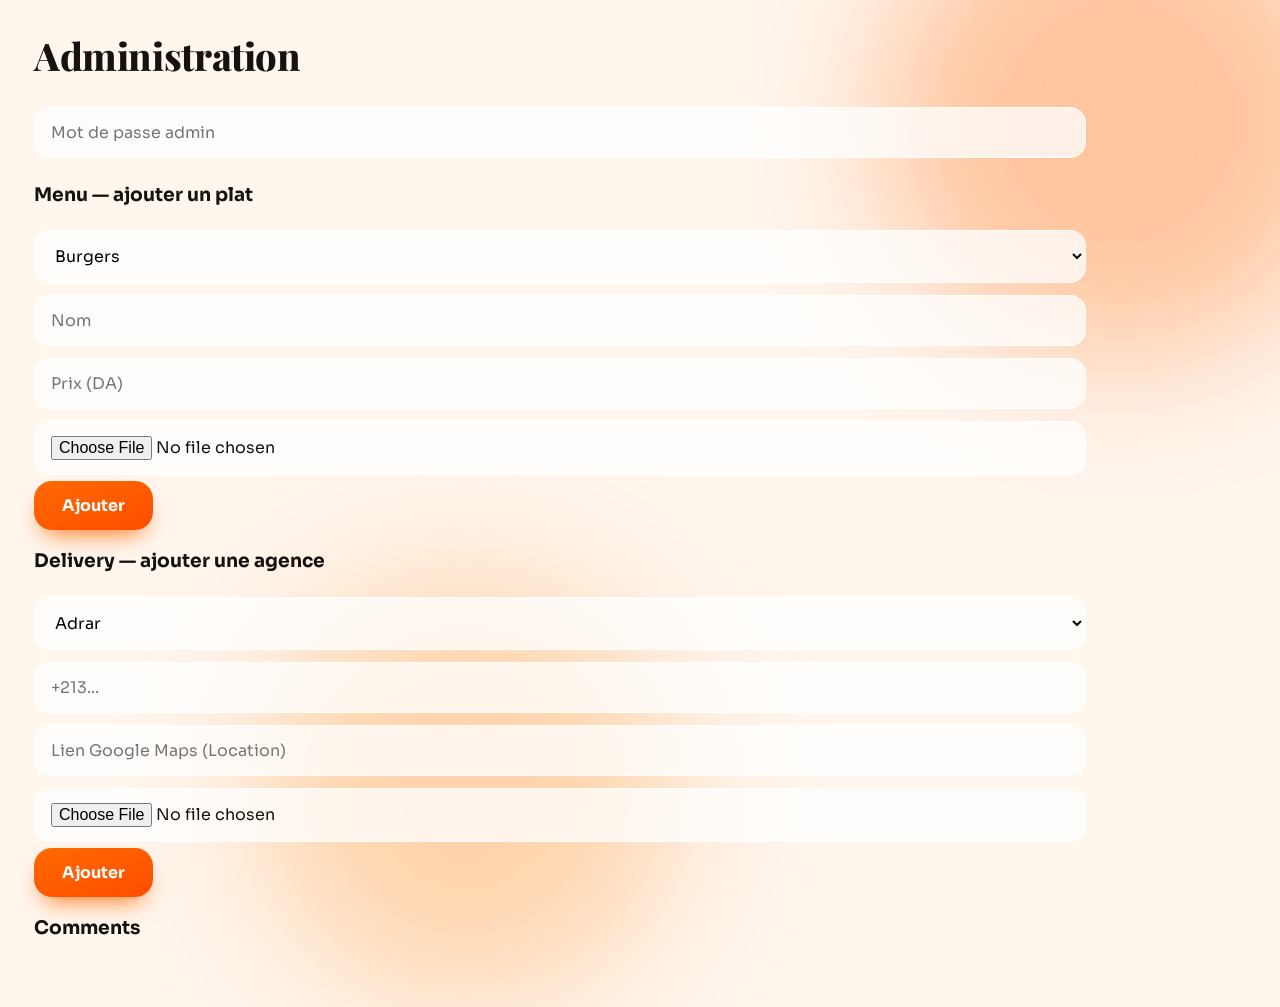
<file: admin.html>
<!doctype html><html lang="fr"><head><meta charset="utf-8"><meta name="viewport" content="width=device-width,initial-scale=1">
<title>Admin · El Padre Burgers</title><link rel="stylesheet" href="style.css"><style>.row{display:flex;gap:10px;align-items:center;border-bottom:1px solid #ddd;padding:6px}.row span{flex:1}.row img{width:40px;height:40px;border-radius:8px;object-fit:cover}.x{background:var(--k);color:var(--b);border:0;border-radius:10px;padding:6px 10px;cursor:pointer}</style></head><body>
<main><h2>Administration</h2>
<input id="pw" type="password" placeholder="Mot de passe admin">
<h3>Menu — ajouter un plat</h3>
<select id="mc"></select><input id="mn" placeholder="Nom"><input id="mp" type="number" placeholder="Prix (DA)"><input id="mi" type="file" accept="image/*">
<button class="send" onclick="save('Menu',{category:mc.value,name:mn.value,price:mp.value},mi)">Ajouter</button><div id="lm"></div>
<h3>Delivery — ajouter une agence</h3>
<select id="aw"></select><input id="ap" placeholder="+213..."><input id="al" placeholder="Lien Google Maps (Location)"><input id="ai" type="file" accept="image/*">
<button class="send" onclick="save('Agencies',{wilaya:aw.value,phone:ap.value,location:al.value},ai)">Ajouter</button><div id="la"></div>
<h3>Comments</h3><div id="lc"></div></main>
<script src="config.js"></script><script>
mc.innerHTML=CATS.map(c=>`<option>${c}</option>`).join("");aw.innerHTML=WILAYAS.map(c=>`<option>${c}</option>`).join("");
const toB64=f=>new Promise(r=>{const x=new FileReader();x.onload=()=>r(x.result.split(",")[1]);x.readAsDataURL(f)});
async function save(sheet,row,fi){
 const d={action:"save",pass:pw.value,sheet,row};
 if(fi.files[0]){d.img=await toB64(fi.files[0]);d.mime=fi.files[0].type}
 const r=await api.post(d);alert(r.error?"Mot de passe incorrect":"OK");load()}
async function del(sheet,id){if(!confirm("Supprimer ?"))return;const r=await api.post({action:"delete",pass:pw.value,sheet,id});alert(r.error?"Mot de passe incorrect":"OK");load()}
const R=(s,id,img,t)=>`<div class="row">${img?`<img src="${img}">`:""}<span>${t}</span><button class="x" onclick="del('${s}','${id}')">Supprimer</button></div>`;
async function load(){const D=await api.get();
 lm.innerHTML=D.menu.map(i=>R("Menu",i.id,i.image,`${i.category} — ${i.name} — ${i.price} DA`)).join("");
 la.innerHTML=D.agencies.map(i=>R("Agencies",i.id,i.image,`${i.wilaya} — ${i.phone}`)).join("");
 lc.innerHTML=D.comments.map(i=>R("Comments",i.id,"",`${i.name||"Client"} (${i.wilaya}) ${"★".repeat(Number(i.rating)||0)} — ${i.text}`)).join("")}
load();
</script></body></html>
</file>
<file: style.css>
@import url('https://fonts.googleapis.com/css2?family=Playfair+Display:ital,wght@0,600;0,800;1,600&family=Sora:wght@400;600;700&display=swap');
:root{--o:#ff6a00;--o2:#ff9a4d;--k:#16120f;--g:#7a6f66;--gl:rgba(255,255,255,.55);--gb:rgba(255,255,255,.75)}
*{box-sizing:border-box}html{background:#fff6ee;scroll-behavior:smooth}
body{margin:0;font-family:'Sora',system-ui,sans-serif;color:var(--k);display:flex;min-height:100vh}
body:before,body:after{content:"";position:fixed;z-index:-1;border-radius:50%;filter:blur(70px);animation:fl 14s ease-in-out infinite alternate}
body:before{width:480px;height:480px;background:#ff8a3d;opacity:.45;top:-120px;right:-80px}
body:after{width:420px;height:420px;background:#ffc58f;opacity:.7;bottom:-100px;left:20%;animation-delay:-6s}
@keyframes fl{to{transform:translate(-60px,60px) scale(1.15)}}
svg.i{width:22px;height:22px;stroke:currentColor;fill:none;stroke-width:1.7;stroke-linecap:round;stroke-linejoin:round;flex:none}
.glass{background:var(--gl);backdrop-filter:blur(18px) saturate(1.5);-webkit-backdrop-filter:blur(18px) saturate(1.5);border:1px solid var(--gb);box-shadow:0 14px 34px -16px rgba(255,106,0,.35),inset 0 1px 0 #fff}
.gi{width:44px;height:44px;border-radius:15px;display:grid;place-items:center;background:linear-gradient(145deg,rgba(255,255,255,.8),rgba(255,255,255,.3));border:1px solid rgba(255,255,255,.9);box-shadow:0 6px 16px -6px rgba(255,106,0,.45),inset 0 1px 0 #fff;color:var(--o);backdrop-filter:blur(8px);flex:none;transition:.3s}
aside{width:236px;margin:16px;padding:22px 14px;background:linear-gradient(165deg,rgba(255,122,20,.95),rgba(255,70,0,.9));border-radius:34px;position:sticky;top:16px;height:calc(100vh - 32px);display:flex;flex-direction:column;gap:6px;color:#fff;box-shadow:0 24px 50px -20px rgba(255,80,0,.7),inset 0 1px 0 rgba(255,255,255,.4)}
.brand{display:flex;align-items:center;gap:12px;margin:0 6px 26px}
.logo{width:52px;height:52px;border-radius:18px;background:rgba(255,255,255,.95);display:grid;place-items:center;overflow:hidden;color:var(--o);box-shadow:0 8px 20px -8px rgba(0,0,0,.4)}
.logo img{width:100%;height:100%;object-fit:contain}.logo img~svg{display:none}
.brand b{font-family:'Playfair Display',serif;font-size:19px;line-height:1.05;font-weight:800}
aside button{all:unset;display:flex;align-items:center;gap:12px;padding:8px 10px;border-radius:20px;font-weight:600;font-size:15px;cursor:pointer;transition:background .3s}
aside button .gi{width:40px;height:40px;background:rgba(255,255,255,.22);border-color:rgba(255,255,255,.4);color:#fff;box-shadow:inset 0 1px 0 rgba(255,255,255,.5)}
aside button:hover{background:rgba(255,255,255,.14)}aside button:hover .gi{transform:rotate(-8deg) scale(1.08)}
aside button:focus-visible{outline:2px solid #fff}
aside button.on{background:rgba(255,255,255,.95);color:var(--o)}aside button.on .gi{background:linear-gradient(145deg,#fff2e6,#ffd8b8);color:var(--o);border-color:#fff}
.foot{margin-top:auto;font-family:'Playfair Display',serif;font-style:italic;opacity:.9;padding:0 8px}
main{flex:1;padding:30px 34px 50px;max-width:1120px;min-width:0;animation:pg .5s ease}
@keyframes pg{from{opacity:0;transform:translateY(14px)}}
h2{font-family:'Playfair Display',serif;font-size:38px;font-weight:800;margin:0 0 20px;letter-spacing:-.01em}
h2 em{font-weight:600;color:var(--o)}
.hero{background:linear-gradient(120deg,var(--k),#3a2314);color:#fff;border-radius:36px;padding:44px;min-height:240px;display:flex;align-items:center;margin-bottom:60px;position:relative;box-shadow:0 30px 60px -30px rgba(0,0,0,.6)}
.hero:before{content:"";position:absolute;inset:0;border-radius:36px;background:radial-gradient(circle at 85% 40%,rgba(255,106,0,.85),transparent 55%)}
.hero>div{position:relative;max-width:440px}
.hero h1{font-family:'Playfair Display',serif;font-size:clamp(34px,5vw,56px);line-height:1;margin:0 0 14px;font-weight:800}.hero h1 i{color:var(--o2);font-weight:600}
.hero p{margin:0 0 20px;color:#e6d8cc;font-size:15px}
.chips{display:flex;gap:10px;flex-wrap:wrap}.chip{display:flex;align-items:center;gap:8px;padding:8px 14px 8px 8px;border-radius:50px;font-size:13px;font-weight:600;background:rgba(255,255,255,.14);border:1px solid rgba(255,255,255,.3);backdrop-filter:blur(10px)}
.chip .gi{width:30px;height:30px;border-radius:50%}.chip svg.i{width:16px;height:16px}
.hero .fl{position:absolute;right:24px;top:-34px;width:min(330px,38%);filter:drop-shadow(0 30px 24px rgba(0,0,0,.5));animation:bob 5s ease-in-out infinite}
.hero .fl.ph0{display:grid;place-items:center;height:260px;color:rgba(255,255,255,.9)}.hero .fl svg.i{width:120px;height:120px;stroke-width:1}
@keyframes bob{50%{transform:translateY(-14px) rotate(3deg)}}
.search{display:flex;align-items:center;gap:10px;border-radius:20px;padding:0 18px;color:var(--g);margin-bottom:18px}
.search input{border:0;background:none;margin:0;padding:16px 0;outline:0;font:inherit;width:100%;color:var(--k)}
.cats{display:flex;gap:12px;overflow-x:auto;padding:6px 4px 18px;scrollbar-width:none}.cats::-webkit-scrollbar{display:none}
.cat{flex:none;display:flex;flex-direction:column;align-items:center;gap:8px;min-width:92px;padding:12px 8px;border-radius:24px;font:inherit;font-size:12.5px;font-weight:600;cursor:pointer;color:var(--k);transition:.3s}
.cat:hover .gi{transform:translateY(-3px)}
.cat.on{background:linear-gradient(160deg,var(--o),#ff4d00);color:#fff;border-color:transparent;box-shadow:0 14px 28px -10px var(--o)}
.cat.on .gi{background:rgba(255,255,255,.25);color:#fff;border-color:rgba(255,255,255,.5)}
.grid{display:grid;grid-template-columns:repeat(auto-fill,minmax(230px,1fr));gap:70px 22px;padding-top:70px}
.card{position:relative;border-radius:30px;padding:120px 18px 18px;text-align:center;transition:transform .35s,box-shadow .35s;animation:rise .6s cubic-bezier(.2,.8,.2,1) both;animation-delay:calc(var(--d,0)*70ms)}
@keyframes rise{from{opacity:0;transform:translateY(30px) scale(.96)}}
.card:hover{transform:translateY(-8px)}
.card .food{position:absolute;left:50%;top:-62px;width:78%;height:185px;object-fit:contain;transform:translateX(-50%);filter:drop-shadow(0 22px 14px rgba(70,30,0,.35));transition:transform .5s cubic-bezier(.2,.8,.2,1)}
.card:hover .food{transform:translateX(-50%) scale(1.1) rotate(-6deg)}
.card .food.none{display:grid;place-items:center;color:var(--o);filter:none;opacity:.7}.card .food svg.i{width:90px;height:90px;stroke-width:1.2}
.card h3{font-family:'Playfair Display',serif;font-size:21px;margin:0 0 12px;font-weight:600}
.row2{display:flex;justify-content:space-between;align-items:center}
.price{font-size:20px;font-weight:700;color:var(--o)}.price small{font-size:11px;color:var(--g);margin-left:2px}
.add{width:42px;height:42px;border-radius:15px;background:var(--k);color:#fff;display:grid;place-items:center;transition:.3s}.card:hover .add{background:var(--o);transform:rotate(90deg)}
.form{border-radius:32px;padding:26px;margin-bottom:28px;max-width:720px}
.form h3{font-family:'Playfair Display',serif;font-size:24px;margin:0 0 4px}.form>p{margin:0 0 16px;color:var(--g);font-size:14px}
.fld{display:flex;align-items:center;gap:10px;background:rgba(255,255,255,.7);border:1.5px solid rgba(255,255,255,.9);border-radius:18px;padding:0 14px;margin:10px 0;color:var(--o);transition:.25s}
.fld:focus-within{border-color:var(--o);box-shadow:0 0 0 4px rgba(255,106,0,.12)}
.fld select,.fld textarea{border:0!important;background:none;margin:0;padding:14px 0;outline:0;font:inherit;color:var(--k);width:100%;resize:none}
.fld.ta{align-items:flex-start;padding-top:14px}.fld.ta textarea{padding:0}
.fb{display:flex;justify-content:space-between;align-items:center;margin-top:12px}.cn{font-size:12px;color:var(--g)}
input,select,textarea{width:100%;padding:14px 16px;margin:6px 0;border:1.5px solid rgba(255,255,255,.9);border-radius:16px;font:inherit;background:rgba(255,255,255,.75);outline:0}
input:focus,select:focus,textarea:focus{border-color:var(--o)}
.send{display:inline-flex;align-items:center;gap:10px;background:linear-gradient(160deg,var(--o),#ff4d00);color:#fff;border:0;border-radius:18px;padding:14px 28px;font:inherit;font-weight:700;cursor:pointer;box-shadow:0 12px 24px -10px var(--o);transition:.3s}
.send:hover{transform:translateY(-2px)}.send:disabled{opacity:.6;transform:none}.send:hover svg{transform:translate(3px,-3px)}.send svg{transition:.3s}
.bub{display:flex;gap:14px;border-radius:26px;padding:18px;margin:14px 0;max-width:720px;animation:rise .6s both;animation-delay:calc(var(--d,0)*70ms)}
.av{width:46px;height:46px;border-radius:16px;background:linear-gradient(145deg,var(--o2),var(--o));color:#fff;display:grid;place-items:center;font-weight:700;flex:none;font-family:'Playfair Display',serif;font-size:20px}
.bub b{font-size:15px}.bub small{color:var(--g);margin-left:8px}.bub p{margin:6px 0 0;line-height:1.55;color:#3a322c}
.dc{border-radius:30px;overflow:hidden;animation:rise .6s both;animation-delay:calc(var(--d,0)*70ms);transition:transform .35s}.dc:hover{transform:translateY(-6px)}
.dp{height:150px;background:linear-gradient(135deg,var(--o2),#ff4d00);position:relative;display:grid;place-items:center;color:rgba(255,255,255,.85)}
.dp img{position:absolute;inset:0;width:100%;height:100%;object-fit:cover;transition:transform .6s}.dc:hover .dp img{transform:scale(1.08)}
.dp:after{content:"";position:absolute;inset:0;background:linear-gradient(transparent 40%,rgba(0,0,0,.55))}
.dp h3{position:absolute;left:18px;bottom:12px;margin:0;z-index:1;color:#fff;font-family:'Playfair Display',serif;font-size:24px}
.dp svg.i{width:56px;height:56px;stroke-width:1.2}
.db{padding:16px}.ph{display:flex;align-items:center;gap:10px;font-weight:600;margin-bottom:14px}
.btns{display:flex;gap:10px}.btn{flex:1;display:flex;align-items:center;justify-content:center;gap:8px;padding:12px;border-radius:16px;font-weight:600;font-size:14px;text-decoration:none;background:linear-gradient(160deg,var(--o),#ff4d00);color:#fff;transition:.3s}
.btn.d{background:rgba(255,255,255,.7);color:var(--k);border:1px solid #fff}.btn:hover{transform:translateY(-2px)}
.sk{height:260px;border-radius:30px;background:linear-gradient(90deg,rgba(255,255,255,.4) 25%,rgba(255,255,255,.85) 50%,rgba(255,255,255,.4) 75%);background-size:200% 100%;animation:sh 1.2s infinite}
@keyframes sh{to{background-position:-200% 0}}
.empty{color:var(--g);padding:30px;text-align:center}
.cnt{display:inline-block;background:rgba(255,106,0,.12);color:var(--o);border-radius:14px;padding:4px 14px;font:600 15px 'Sora';vertical-align:middle}
.toast{position:fixed;left:50%;bottom:110px;transform:translateX(-50%);padding:14px 22px;border-radius:50px;font-weight:600;z-index:20;animation:rise .4s both;display:flex;gap:8px;align-items:center;color:var(--o)}
@media(max-width:760px){
body{flex-direction:column}
aside{position:fixed;inset:auto 12px 12px 12px;width:auto;height:auto;flex-direction:row;padding:8px;border-radius:30px;z-index:9;margin:0;justify-content:space-around;backdrop-filter:blur(20px)}
.brand,.foot{display:none}aside button{flex-direction:column;gap:2px;font-size:11px;padding:6px 14px}aside button .gi{width:34px;height:34px}
main{padding:20px 16px 120px}.hero{padding:26px;margin-bottom:44px}.hero .fl{width:46%;right:-6px;top:-24px}.hero>div{max-width:58%}
.grid{grid-template-columns:1fr 1fr;gap:64px 12px}.card{padding:96px 10px 14px}.card .food{height:140px;top:-50px}.card h3{font-size:16px}h2{font-size:30px}}
@media(prefers-reduced-motion:reduce){*,:before,:after{animation:none!important;transition:none!important}}

/* v4 fixes */
.dc{min-width:0}.db{padding:16px;min-width:0}
.ph{min-width:0;font-size:16px;letter-spacing:.2px}.ph .gi{width:40px;height:40px}.ph span:last-child{white-space:nowrap;overflow:hidden;text-overflow:ellipsis}
.btns{display:grid;grid-template-columns:1fr 1fr;gap:10px}.btn{min-width:0;padding:12px 8px;white-space:nowrap}.btn svg.i{width:18px;height:18px}
.dp h3{right:18px;white-space:nowrap;overflow:hidden;text-overflow:ellipsis}
.grid>*{min-width:0}
.rt{display:flex;align-items:center;gap:4px;margin:12px 4px}.rt #rl{margin-left:10px;font-size:13px;color:var(--g)}
.rb{all:unset;cursor:pointer;color:#d9cfc6;padding:2px;transition:.2s;border-radius:8px}.rb svg{width:30px;height:30px}
.rb.on{color:#ffa500}.rb.on svg{fill:currentColor}.rb:hover{transform:scale(1.2) rotate(-8deg)}.rb:focus-visible{outline:2px solid var(--o)}
.bd{min-width:0;flex:1}.bh{display:flex;flex-wrap:wrap;align-items:center;gap:6px 10px}
.wl{display:inline-flex;align-items:center;gap:4px;font-size:12px;font-weight:600;color:var(--o);background:rgba(255,106,0,.1);padding:3px 10px;border-radius:20px}.wl svg{width:13px;height:13px}
.bh small{margin:0}.stars{margin-top:4px;display:flex;gap:2px}.st{width:16px;height:16px;color:#d9cfc6}.st.on{color:#ffa500;fill:currentColor}
.bub p{overflow-wrap:anywhere}.toast.bad{color:#c0392b}
.fld input{border:0!important;background:none;margin:0;padding:14px 0;box-shadow:none}
@media(max-width:760px){.grid{grid-template-columns:1fr 1fr}.form{padding:18px;border-radius:26px}.dp{height:130px}.db{padding:12px}.ph{font-size:14px}}
@media(max-width:480px){.dc-grid,#m .grid.dg{grid-template-columns:1fr!important}.btns{grid-template-columns:1fr 1fr}}
</file>
